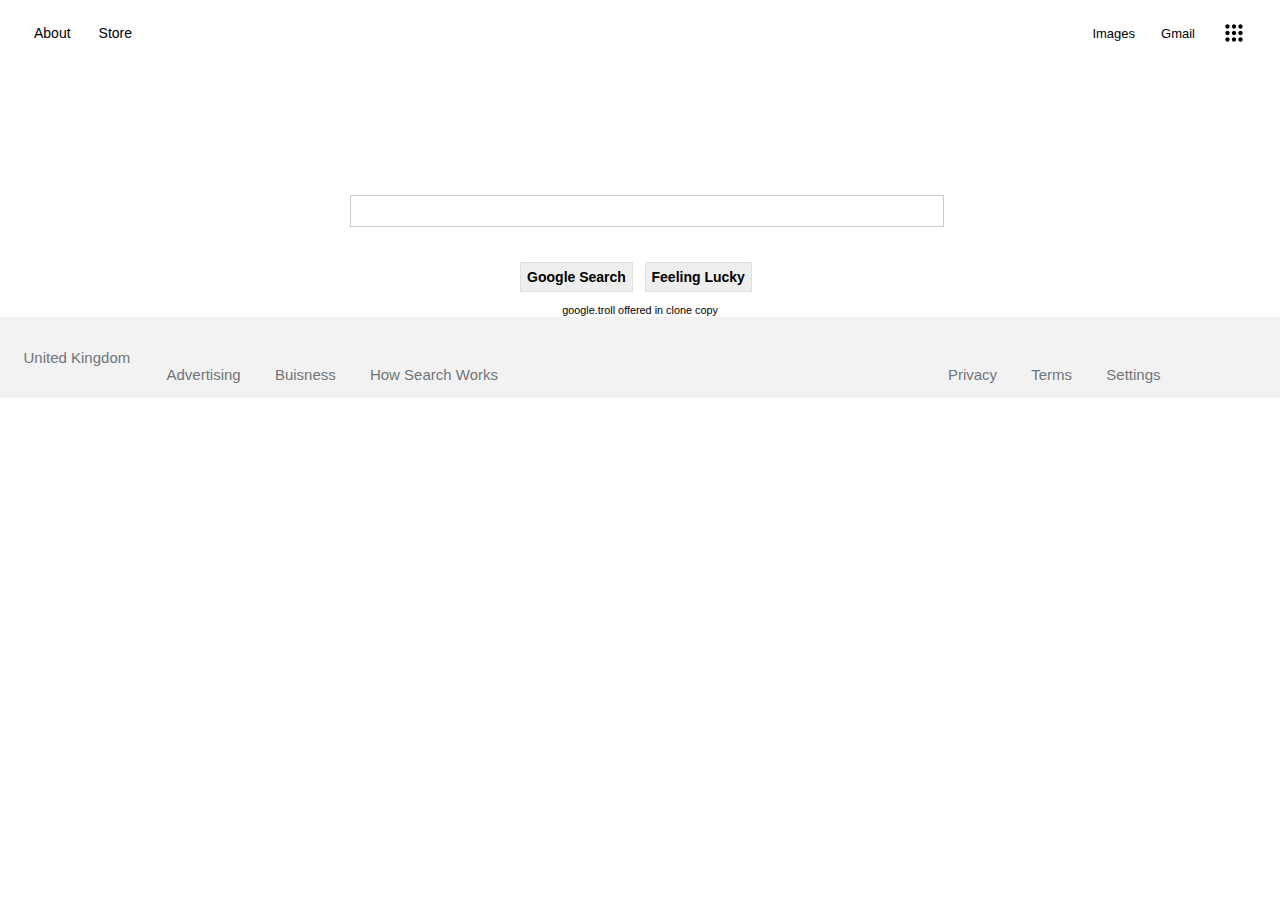
<file: group work/google.html>
<!DOCTYPE html>
<html>
	<head>
		<title>Discount google</title>
		<link rel="stylesheet" href="style.css">
		<link rel="stylesheet" href="bottomstyle.css">
		<link rel="stylesheet" href="navstyle.css">
		<link rel="stylesheet" href="spacestyle.css">
	</head>
	
	<body>
		<nav>
			<div id="nav-left">
				<a>Store</a>
				<a>About</a>
			</div>
			<div id="nav-spacing"></div>
			<div id="nav-right">
				<a>
					<svg class="gb_1e" focusable="false" viewBox="0 0 24 24"><path d="M6,8c1.1,0 2,-0.9 2,-2s-0.9,-2 -2,-2 -2,0.9 -2,2 0.9,2 2,2zM12,20c1.1,0 2,-0.9 2,-2s-0.9,-2 -2,-2 -2,0.9 -2,2 0.9,2 2,2zM6,20c1.1,0 2,-0.9 2,-2s-0.9,-2 -2,-2 -2,0.9 -2,2 0.9,2 2,2zM6,14c1.1,0 2,-0.9 2,-2s-0.9,-2 -2,-2 -2,0.9 -2,2 0.9,2 2,2zM12,14c1.1,0 2,-0.9 2,-2s-0.9,-2 -2,-2 -2,0.9 -2,2 0.9,2 2,2zM16,6c0,1.1 0.9,2 2,2s2,-0.9 2,-2 -0.9,-2 -2,-2 -2,0.9 -2,2zM12,8c1.1,0 2,-0.9 2,-2s-0.9,-2 -2,-2 -2,0.9 -2,2 0.9,2 2,2zM18,14c1.1,0 2,-0.9 2,-2s-0.9,-2 -2,-2 -2,0.9 -2,2 0.9,2 2,2zM18,20c1.1,0 2,-0.9 2,-2s-0.9,-2 -2,-2 -2,0.9 -2,2 0.9,2 2,2z"></path></svg>
				</a>
				<a>Gmail</a>
				<a>Images</a>
			</div>
		</nav>

		<div class="spacing"></div>

		<main>
			<div id="container">
				<h1 id="logo">Google</h1>
		
				<form>
					<input type="text">
					<input type="submit" value ="Google Search">
					<input type="submit" value ="Feeling Lucky">
				</form>
		
				<p><small>google.troll offered in clone copy</small></p>
		
				</div>
		</main>
		
		<div class="spacing"></div>

		<div id="footer">
			<div class="bottom-bar">
				<div id="bottom-up">
					<p>United Kingdom</p>
				</div>
				<div>
					<div id="bottom-left">
						<a>Advertising</a>
						<a>Buisness</a>
						<a>How Search Works</a>
					</div>

					<div id="bottom-right">
						<a>Privacy</a>
						<a>Terms</a>
						<a>Settings</a>
					</div>
				</div>
			</div>
		</div>
	</body>
</html>
</file>
<file: group work/style.css>
*{
    margin:0;
    padding:0;
}
body{
    font-family: Arial, sans-serif;
    font-size: 13px;
}
#container{
    width:580px;
    margin:0 auto;
    text-align: center;
}
h1#logo{
    width:284px;
    height:95px;
    background:
    url(https://upload.wikimedia.org/wikipedia/commons/thumb/2/2f/Google_2015_logo.svg/250px-Google_2015_logo.svg.png) top left no-repeat;
    background-size: 100%;
    text-indent: -99999px;
    margin: 0 auto;
}
input[type="text"] {
    width: 580px;
    padding: 6px;
    margin: 25px 0 10px;
    border:solid 1px #ccc;
    font-size:16px;
}
input[type="submit"]{
    background: #eee;
    padding: 6px;
    margin: 25px 8px 10px 0;
    border: solid 0px #ddd;
    font-size: 14px; 
    font-family: Arial, sans-serif;
    font-weight: bold;
    border: solid 0.5px #ddd;
}
input[type="submit"]:hover {
    
}
ul li{
    display: inline;

}
ul{
    float: right;
}
</file>
<file: group work/bottomstyle.css>
.bottom-bar {
	/*position:fixed;
	bottom:0;*/
	display: block;
	width: 100%;
	height: 3%;
	margin-left: -0.5em;
	padding: 15px 30px;
	background-color: #f2f2f2;
	font-family: arial,sans-serif;
	color: #70757a;
}
.bottom-bar div{
	display:inline;
	font-size: 15px;
}
.bottom-bar div div{
	display:inline;
	margin: 0px 2em;
}
.bottom-bar a {
	margin: 0.2em 1em;
}
.bottom-bar a:hover, a:active{
	text-decoration: underline;
}
#bottom-left{
	float:left;
	margin-left: 10%;
}
#bottom-right{
	float:right;
	margin-right: 10%;
}
#bottom-up{
	font-size: 15px;
	margin:0.5em;
	border-bottom: 2px solid #dadce0;
}
</file>
<file: group work/navstyle.css>
nav {
	padding: 20px;
	overflow: hidden;
	font-size: large;
	font-family: arial,sans-serif;
	white-space: nowrap;
	font: 13px/27px Roboto,Arial,sans-serif;
}

nav a {
	float: right;
	display: block;
	top: 0;
	margin: 0px 1em;
	cursor: pointer;
}

nav a:hover {
	background-color: darkgray;
	text-decoration: underline;
}

#nav-left {
	font-size: 14px;
	float:left;
}

#nav-right {
	font-size: 13px;
	float:right;
}

#nav-spacing{
	width: 0svw;
}

svg{
	width:2em;
	height:2em;
}
</file>
<file: group work/spacestyle.css>
body {
    height:100%;
    display: flex;
    flex-direction: column;
    justify-content: space-between;
}
body .spacing{
    display:none;
    flex: auto;
}
main {
	margin: 0;
	display: flex;
	justify-content: center;
	align-items: center;
}
</file>
